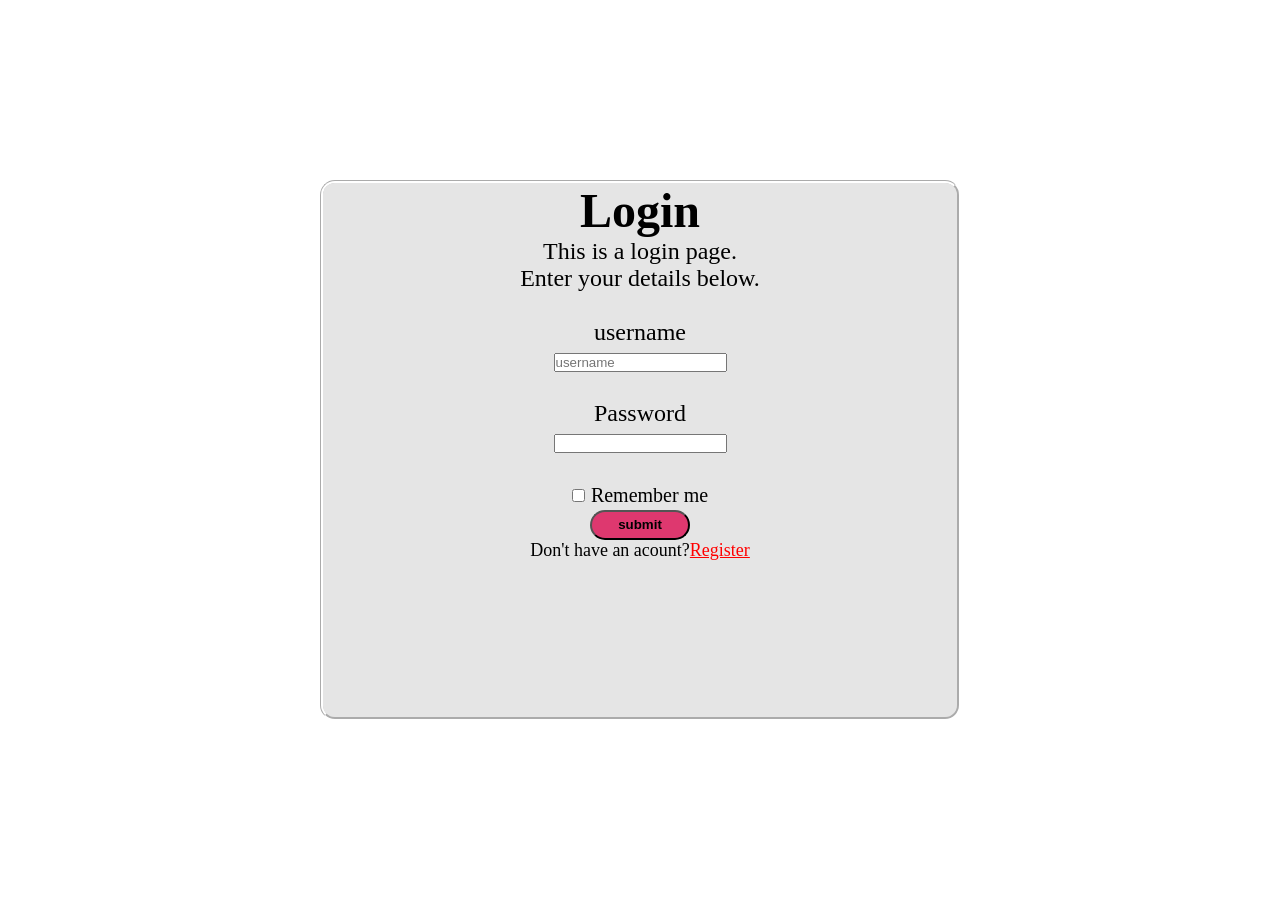
<file: index.html>
<!DOCTYPE html>
<html lang="en">
<head>
    <meta charset="UTF-8">
    <meta name="viewport" content="width=device-width, initial-scale=1.0">
    <title>Login page</title>
    <link rel="stylesheet" href="styling.css">
</head>
<body>
    <div id="main">
        <h1 id="heading">Login</h1>
        <p>This is a login page.</p>
        <p>Enter your details below.</p>
    <br/>
    <form>
        <p>username</p>
        <input id="user" type="text" placeholder="username"/>
        <br/>
        <br/>
        <p>Password</p>
        <input id ="pass" type="password"/>
        <br/>
        <br/>
        <input type="checkbox"/>
        <label><small>Remember me</small></label>
    </form>
    <button id ="btn" onclick = "action()">submit</button>
    <div id="register">
        <p>Don't have an acount?<a href="register.html" style="color: red;">Register</a>
        </p>
    </div>
    </div>
    <script src="index.js"></script>
</body>
</html>
</file>
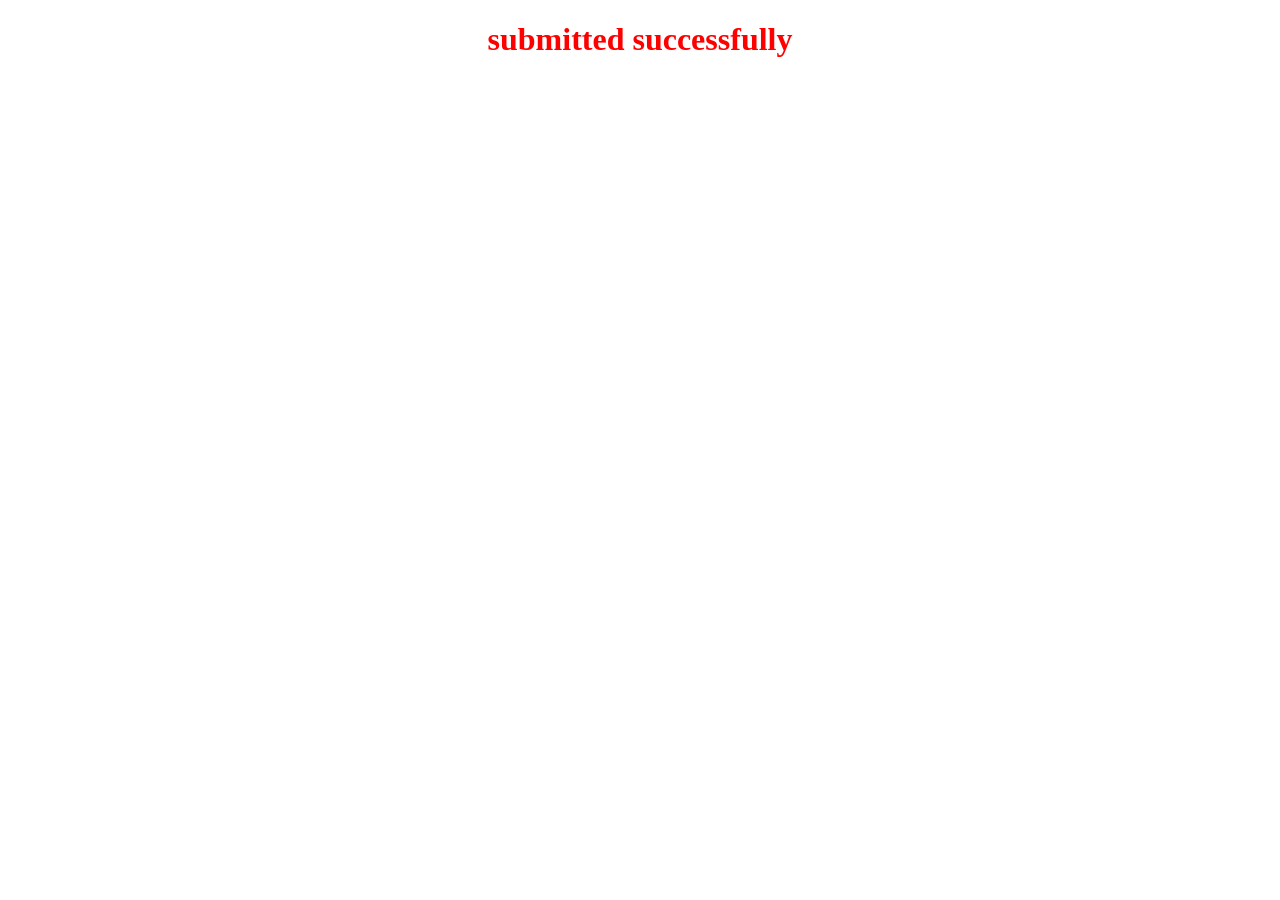
<file: submit.html>
<!DOCTYPE html>
<html lang="en">
<head>
    <meta charset="UTF-8">
    <meta name="viewport" content="width=device-width, initial-scale=1.0">
    <title>Document</title>
</head>
<body>
    <h1 style="color: red; text-align: center;">submitted successfully</h1>
</body>
</html>
</file>
<file: styling.css>
*{margin:0;
padding:0;
box-sizing: border-box;
}
html,body{
    width:100%;
    height:100%;
}
#start{
  text-align:center;
  font-size: x-large;
}
#heading{
  text-align: center;
}
#main{
  text-align: center;
  font-size: x-large;
  width: 50%;
  height: 60%;
  border-style: groove;
  border-radius: 15px;
  border-color: white;
  background-color: #0000001A;
  backdrop-filter: blur(10px);
}

#btn{
  width: 100px; 
  height: 30px; 
  font-weight: bold;
  background-color: rgb(222, 56, 111); 
  border-radius: 15px;
}

#register{
  font-size: large;
}
body{
  display: flex;
  background-image: url(https://static.vecteezy.com/system/resources/thumbnails/067/251/452/small/colorful-flowers-bloom-against-a-stunning-mountain-sunset-in-a-serene-landscape-free-photo.jpeg);
  background-size: cover;
  justify-content: center;
  align-items: center;
}
</file>
